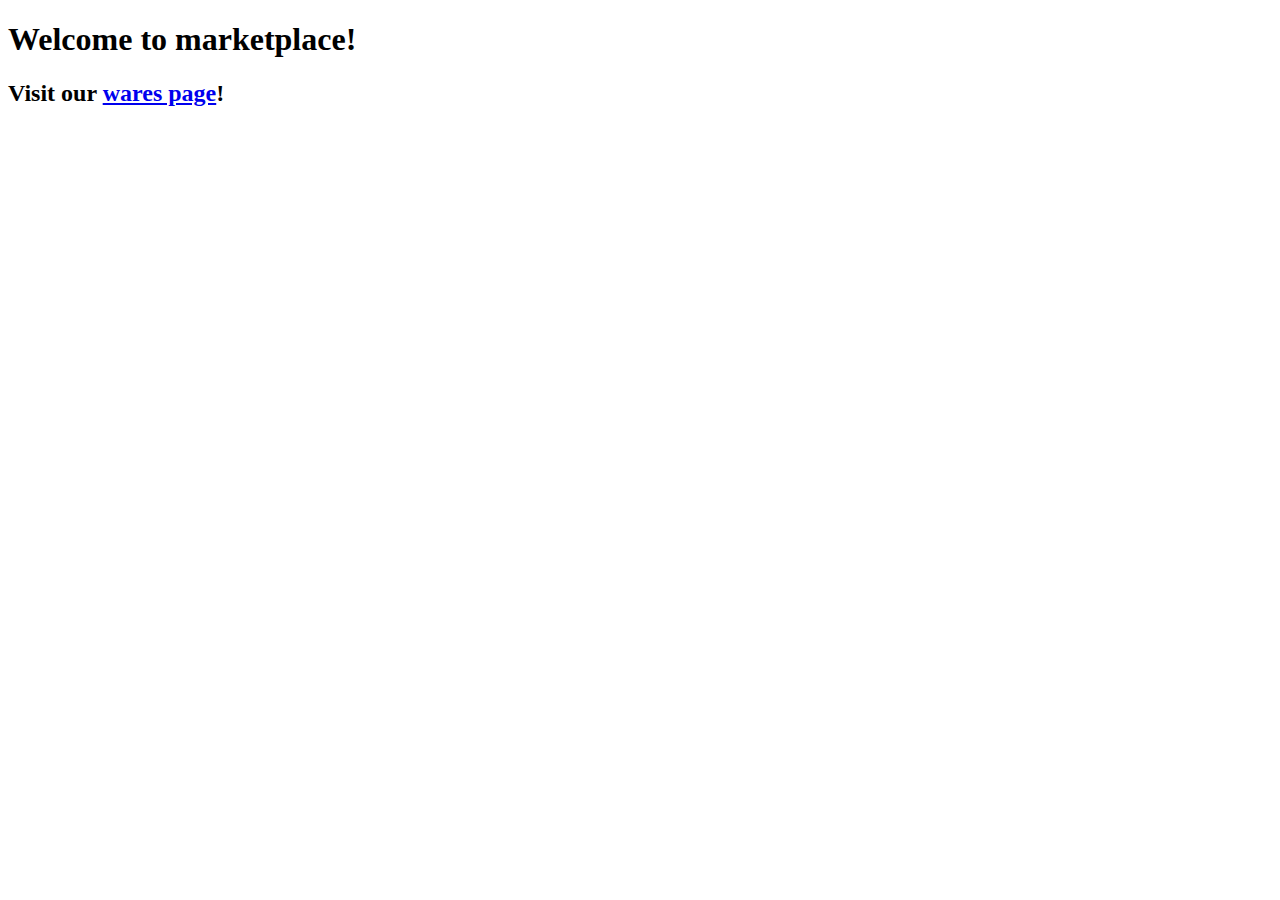
<file: web-ui-service/src/main/resources/html/index.html>
<!DOCTYPE html>
<html>
<head>
    <title>Marketplace management page</title>
</head>
<body>
    <h1>Welcome to marketplace!</h1>
    <h2>Visit our <a href="/wares">wares page</a>!</h2>
    <!-- FIXME AUTHENTICATION-->
</body>
</html>
</file>
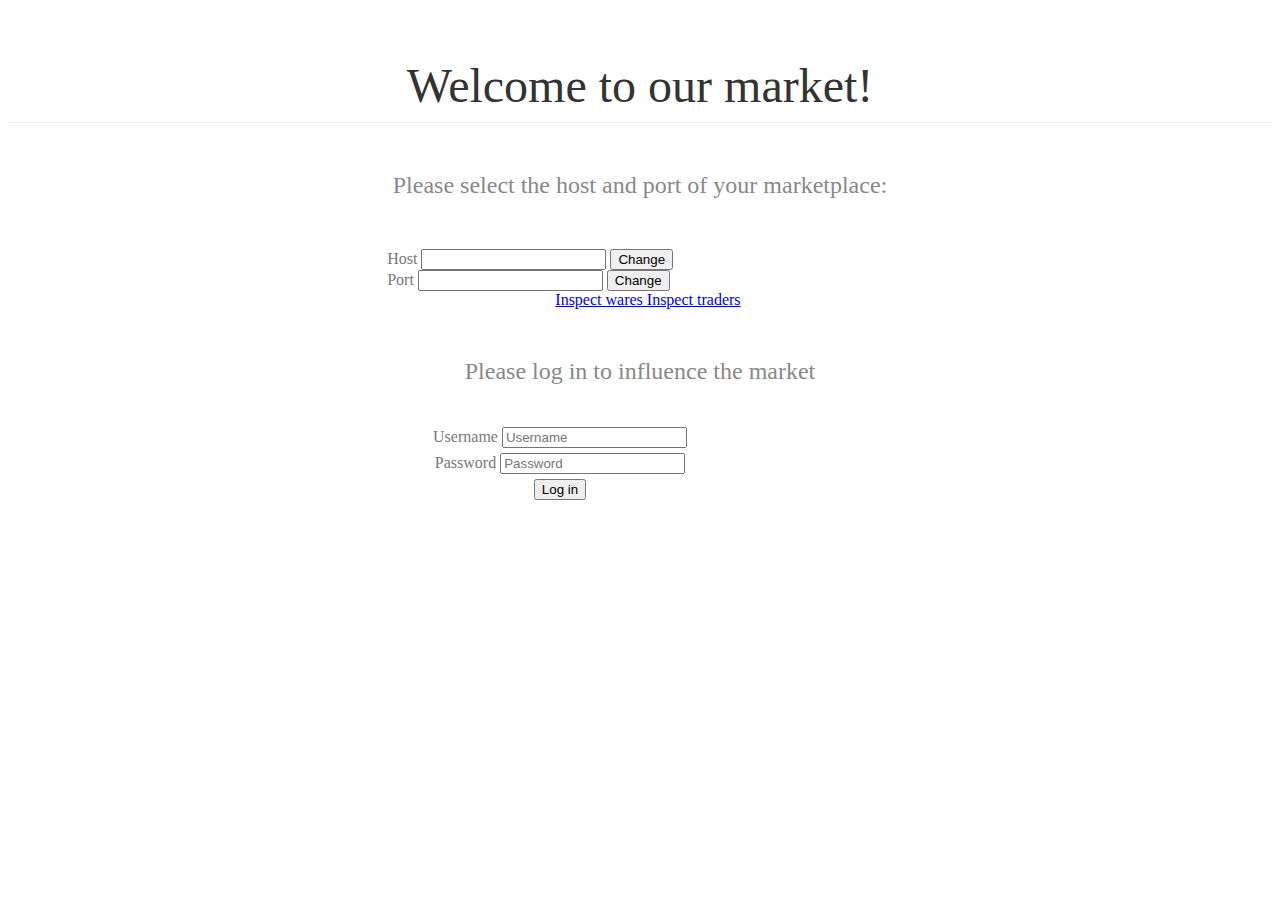
<file: rest-marketplace/web-interface/src/main/resources/html/index.html>
<!DOCTYPE html>
<html  xmlns:th="http://www.thymeleaf.org">

<head>
    <title>Marketplace main page</title>
    <link rel="stylesheet" type="text/css" href="../css/style.css" />
    <link rel="stylesheet" href="http://yui.yahooapis.com/pure/0.5.0/pure-min.css" />
    <meta name="viewport" content="width=device-width, initial-scale=1" />
    <!--[if lte IE 8]>
    <link rel="stylesheet" href="http://yui.yahooapis.com/pure/0.5.0/grids-responsive-old-ie-min.css" />
    <![endif]-->
    <!--[if gt IE 8]><!-->
    <link rel="stylesheet" href="http://yui.yahooapis.com/pure/0.5.0/grids-responsive-min.css" />
    <!--<![endif]-->
</head>

<body>
    <div class="header">
        <h1>Welcome to our market!</h1>
    </div>

    <div class="content">
        <h2 class="content-subhead">Please select the host and port of your marketplace:</h2>
        </div>

        <div>
        <form method="post" action="/setPost" class="pure-form pure-form-aligned host-port-form">
                <div class="pure-control-group">
                    <label for="host">Host</label>
                    <input id="host" name = "host" type="text" th:placeholder="${host}" />
                    <input type="submit" value="Change" class="pure-button pure-button-primary" />
                </div>

        </form>

        <form method="post" action="/setPort" class="pure-form pure-form-aligned host-port-form">

            <div class="pure-control-group">
                <label for="port">Port</label>
                <input id="port" name="port" type="number" th:placeholder="${port}" />
                <input type="submit" value="Change" class="pure-button pure-button-primary" />
            </div>
        </form>
    </div>

    <a class="pure-button pure-button-active wares-button" href="/wares">
        Inspect wares
    </a>

    <a class="pure-button pure-button-active" href="/traders">
        Inspect traders
    </a>

    <div class="content">
        <h2 class="content-subhead">Please log in to influence the market</h2>

        <form method="post" action="/register" class="pure-form pure-form-aligned register-form">

            <div class="pure-control-group">
                <label for="username">Username</label>
                <input id="username" name = "username" type="text" placeholder="Username" />
            </div>

            <div class="pure-control-group">
                <label for="password">Password</label>
                <input id="password" name = "password" type="password" placeholder="Password" />
            </div>

            <div class="pure-controls">
                <button type="submit" class="pure-button pure-button-primary">Log in</button>
            </div>
        </form>


    </div>

    <!-- FIXME AUTHENTICATION -->
</body>
</html>
</file>
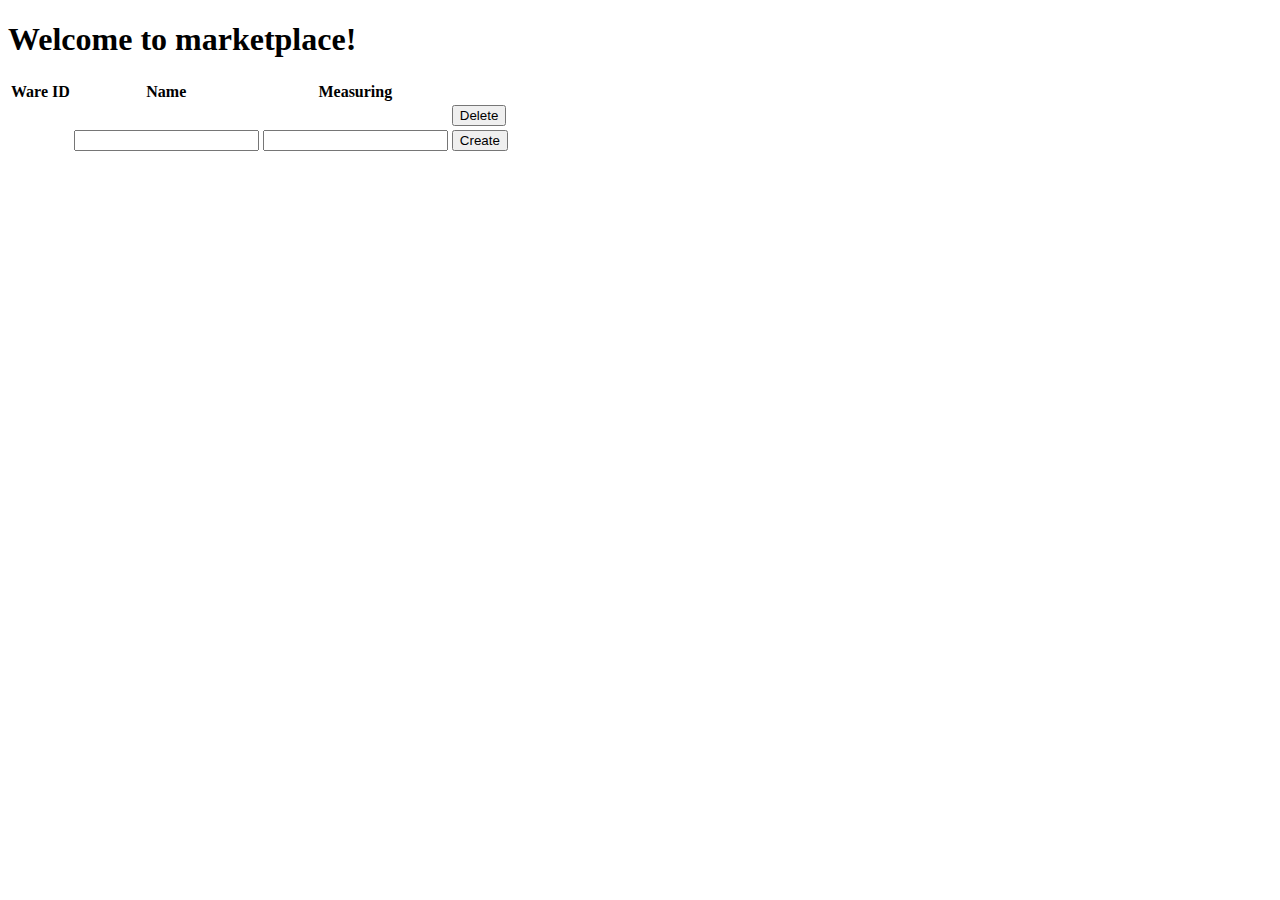
<file: web-ui-service/src/main/resources/html/wares.html>
<!DOCTYPE html>
<html xmlns:th="http://www.thymeleaf.org" xmlns:f="">
<head>
    <title>Marketplace management page</title>
</head>
<body>
    <h1>Welcome to marketplace!</h1>
    <table>
        <tr>
            <th>Ware ID</th>
            <th>Name</th>
            <th>Measuring</th>
            <th></th>
        </tr>

        <tr th:each="ware : ${waresList}">
            <td th:text="${ware.identifier}"></td>
            <td th:text="${ware.name}"></td>
            <td th:text="${ware.measuring}"></td>
            <td>
                <form method="post" action="/del" th:object="${ware}">
                    <input type="hidden" th:value="*{identifier}" name="id"/>
                    <input type="submit" value="Delete" />
                </form>
            </td>
        </tr>

        <form action="/add" method="post">
            <tr>

                <td></td>
                <td><input type="text" name="name"/></td>
                <td><input type="text" name="measuring"/></td>

                <td><input type="submit" value="Create" /></td>

            </tr>
        </form>
        <!-- FIXME PAGINATION -->
    </table>
</body>
</html>
</file>
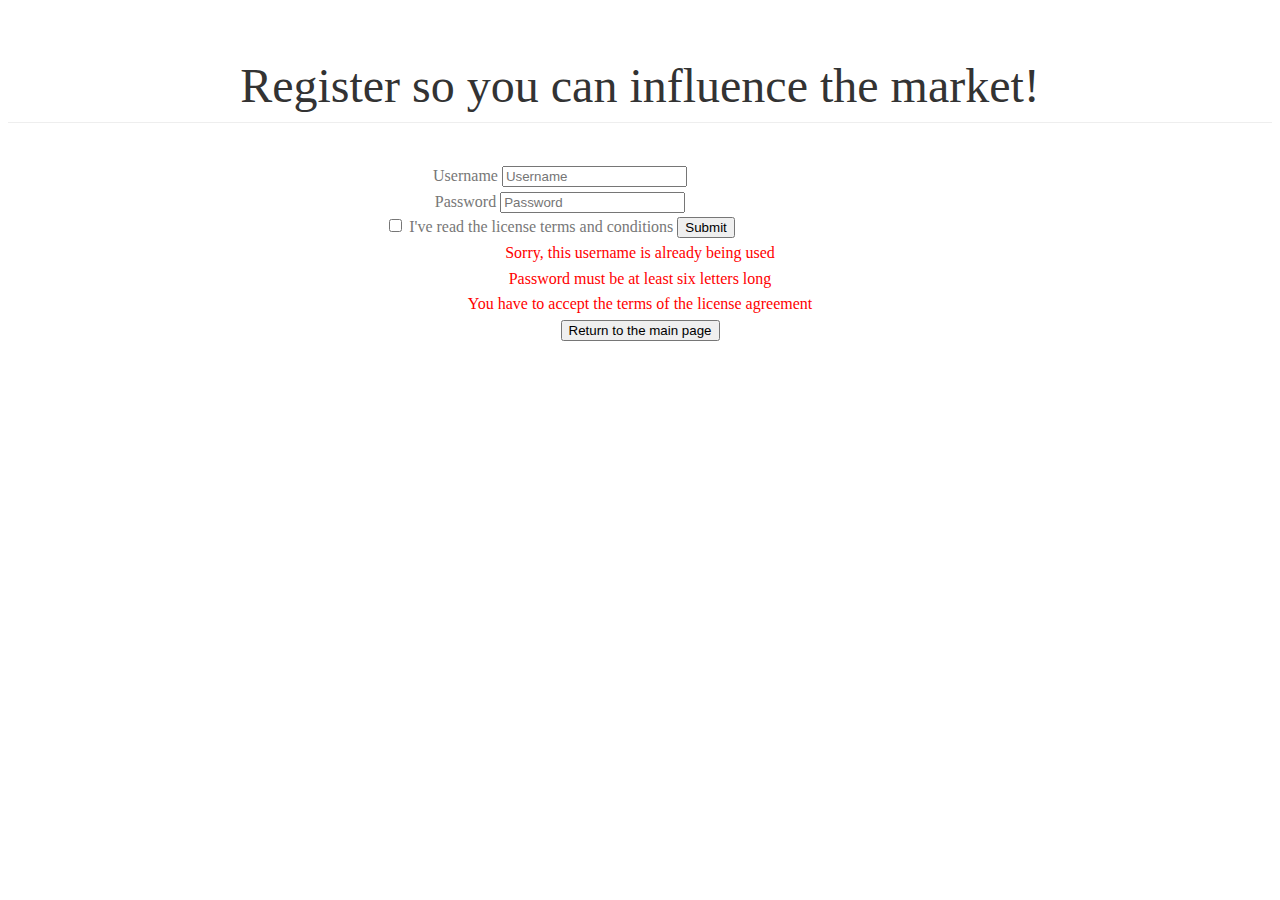
<file: rest-marketplace/web-interface/src/main/resources/html/register.html>
<!DOCTYPE html>
<html  xmlns:th="http://www.thymeleaf.org">

<head>
    <title>Registration page</title>
    <link rel="stylesheet" type="text/css" href="../css/style.css" />
    <link rel="stylesheet" href="http://yui.yahooapis.com/pure/0.5.0/pure-min.css" />
    <meta name="viewport" content="width=device-width, initial-scale=1" />
    <!--[if lte IE 8]>
    <link rel="stylesheet" href="http://yui.yahooapis.com/pure/0.5.0/grids-responsive-old-ie-min.css" />
    <![endif]-->
    <!--[if gt IE 8]><!-->
    <link rel="stylesheet" href="http://yui.yahooapis.com/pure/0.5.0/grids-responsive-min.css" />
    <!--<![endif]-->
</head>

<body>
    <div class="header">
        <h1>Register so you can influence the market!</h1>
    </div>

    <div class="content">

        <form method="post" action="/register" class="pure-form pure-form-aligned register-form">

            <div class="pure-control-group">
                <label for="username">Username</label>
                <input id="username" name = "username" type="text" placeholder="Username" />
            </div>

            <div class="pure-control-group">
                <label for="password">Password</label>
                <input id="password" name = "password" type="password" placeholder="Password" />
            </div>

            <div class="pure-controls">
                <label for="license-checkbox" class="pure-checkbox">
                    <input id="license-checkbox" type="checkbox"> I've read the license terms and conditions
                </label>

                <button type="submit" class="pure-button pure-button-primary">Submit</button>
            </div>

        </form>

        <div th:if="${userExistsError}" class="error-message">
            Sorry, this username is already being used
        </div>

        <div th:if="${shortPasswordError}" class="error-message">
            Password must be at least six letters long
        </div>

        <div th:if="${licenseAgreementError}" class="error-message">
            You have to accept the terms of the license agreement
        </div>

        <button class="pure-button pure-button-primary" href="/">
            Return to the main page
        </button>

    </div>

</body>
</html>
</file>
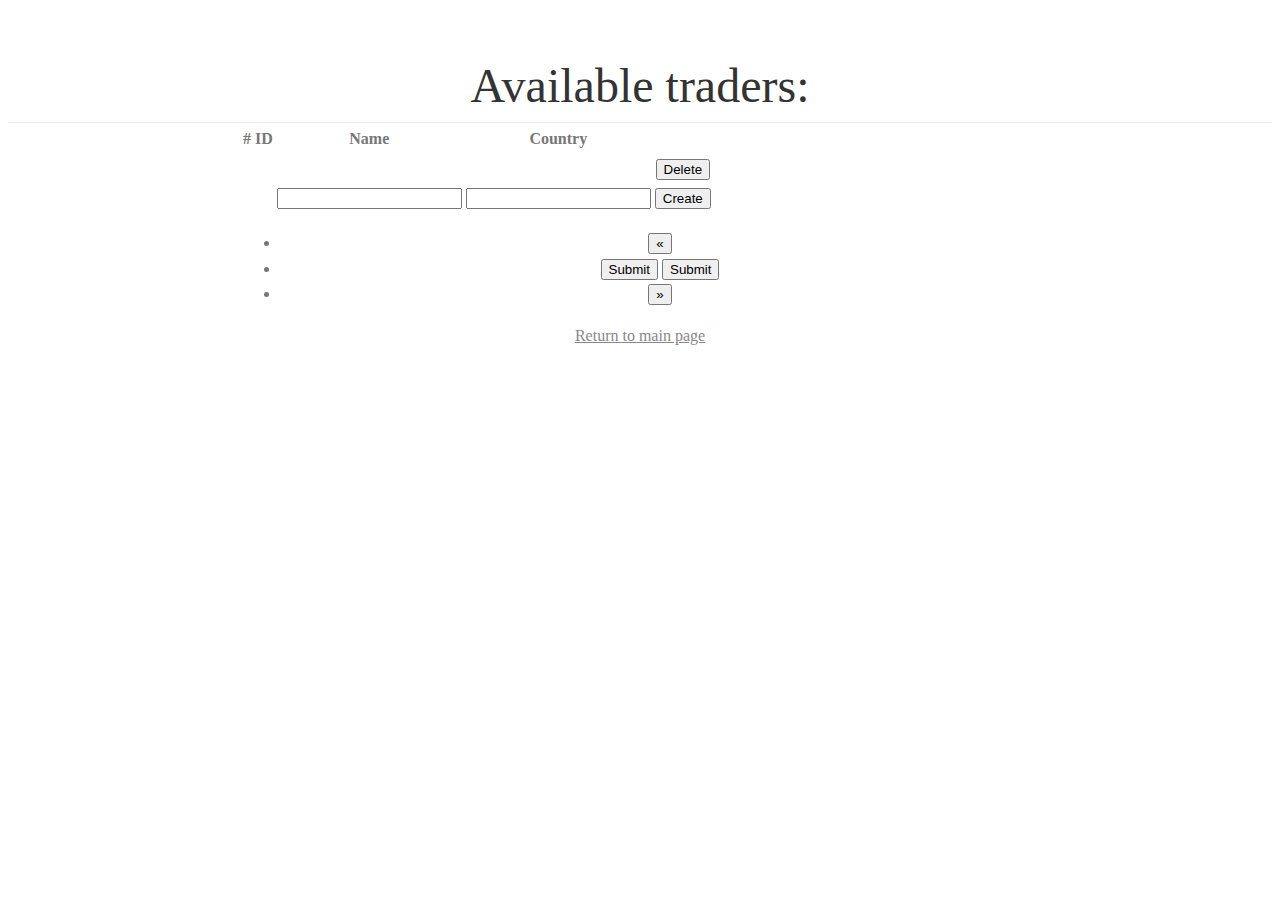
<file: rest-marketplace/web-interface/src/main/resources/html/traders.html>
<!DOCTYPE html>
<html xmlns:th="http://www.thymeleaf.org">
<head>
    <title>Traders management page</title>

    <!--link rel="stylesheet" type="text/css" href="../css/style.css"-->
    <link rel="stylesheet" href="http://yui.yahooapis.com/pure/0.5.0/pure-min.css" />
    <meta name="viewport" content="width=device-width, initial-scale=1" />
    <!--[if lte IE 8]>
    <link rel="stylesheet" href="http://yui.yahooapis.com/pure/0.5.0/grids-responsive-old-ie-min.css" />
    <![endif]-->
    <!--[if gt IE 8]><!-->
    <link rel="stylesheet" href="http://yui.yahooapis.com/pure/0.5.0/grids-responsive-min.css" />
    <!--<![endif]-->

    <link rel="stylesheet" href="../css/style.css" />
</head>
<body>

<div class="header">
    <h1>Available traders:</h1>
</div>

<div class="content">
    <table class="pure-table pure-table-horizontal">
        <thead>
        <tr>
            <th>#</th>
            <th>ID</th>
            <th>Name</th>
            <th>Country</th>
        </tr>
        </thead>

        <tbody>
        <tr th:each="trader, iterStat : ${tradersList}">
            <td th:text="${iterStat.count}"></td>
            <td th:text="${trader.identifier}"></td>
            <td th:text="${trader.name}"></td>
            <td th:text="${trader.country}"></td>
            <td>
                <form method="post" action="/traders/delete" th:object="${trader}" class="pure-form">
                    <input type="hidden" th:value="*{identifier}" name="id" />
                    <input type="submit" value="Delete" class="pure-button " />
                </form>
            </td>
        </tr>

        <form class="pure-form" action="/traders/add" method="post">
            <tr>

                <td></td>
                <td></td>
                <td><input type="text" name="name" /></td>
                <td><input type="text" name="country" /></td>

                <td><input class="pure-button pure-button-primary" type="submit" value="Create" /></td>

            </tr>
        </form>
        </tbody>
    </table>

    <ul class="pure-paginator paginator">
        <li>
            <form action="/traders/left_shift_pages_list" method="get">
                <input type="hidden" name="firstShownPageNum" th:text="${firstShownPage}" />
                <input type="submit" class="pure-button prev" value="&#171;" />
            </form>
        </li>

        <li th:each="page: ${visiblePagesList}">

            <form action="/traders" method="get">
                <input type="hidden" name="pageNum" th:value="${page}" />

                <div th:switch="${page}">
                    <input th:case="${activePage}"
                           type="submit" class="pure-button pure-button-active" th:value="${page}" />

                    <input th:case="*" type="submit" class="pure-button" th:value="${page}" />
                </div>

            </form>
        </li>

        <li>
            <form action="/traders/right_shift_pages_list" method="get">
                <input type="hidden" name="firstShownPageNum" th:text="${firstShownPage}" />
                <input type="submit" class="pure-button next" value="&#187;" />
            </form>
        </li>
    </ul>

    <a href="/" class="content-subhead">Return to main page</a>

</div>


</body>
</html>
</file>
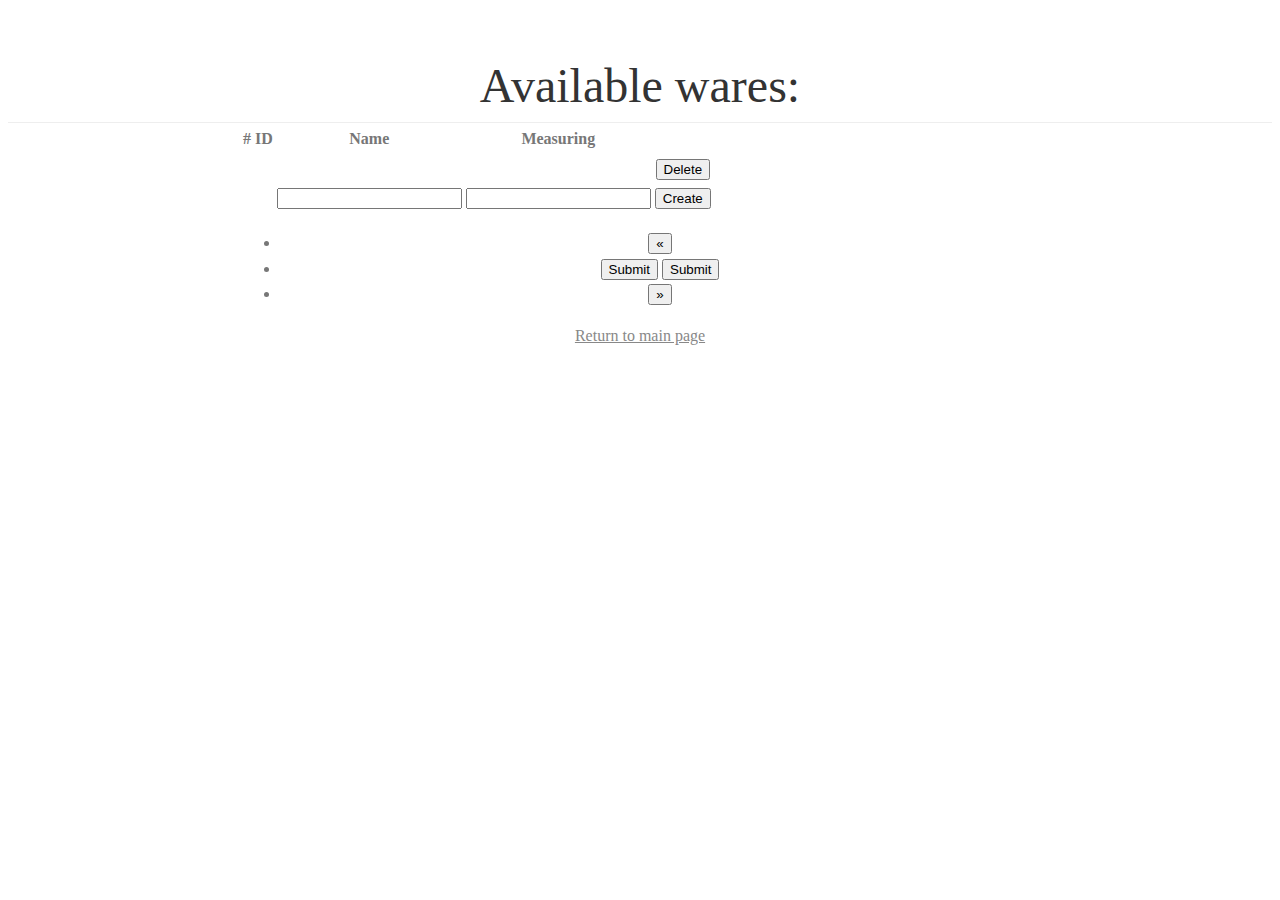
<file: rest-marketplace/web-interface/src/main/resources/html/wares.html>
<!DOCTYPE html>
<html xmlns:th="http://www.thymeleaf.org">
<head>
    <title>Wares management page</title>

    <!--link rel="stylesheet" type="text/css" href="../css/style.css"-->
    <link rel="stylesheet" href="http://yui.yahooapis.com/pure/0.5.0/pure-min.css" />
    <meta name="viewport" content="width=device-width, initial-scale=1" />
    <!--[if lte IE 8]>
    <link rel="stylesheet" href="http://yui.yahooapis.com/pure/0.5.0/grids-responsive-old-ie-min.css" />
    <![endif]-->
    <!--[if gt IE 8]><!-->
    <link rel="stylesheet" href="http://yui.yahooapis.com/pure/0.5.0/grids-responsive-min.css" />
    <!--<![endif]-->

    <link rel="stylesheet" href="../css/style.css" />
</head>
<body>

    <div class="header">
        <h1>Available wares:</h1>
    </div>

    <div class="content">
        <table class="pure-table pure-table-horizontal">
            <thead>
                <tr>
                    <th>#</th>
                    <th>ID</th>
                    <th>Name</th>
                    <th>Measuring</th>
                </tr>
            </thead>

            <tbody>
                <tr th:each="ware, iterStat : ${waresList}">
                    <td th:text="${iterStat.count}"></td>
                    <td th:text="${ware.identifier}"></td>
                    <td th:text="${ware.name}"></td>
                    <td th:text="${ware.measuring}"></td>
                    <td>
                        <form method="post" action="/wares/delete" th:object="${ware}" class="pure-form">
                            <input type="hidden" th:value="*{identifier}" name="id" />
                            <input type="submit" value="Delete" class="pure-button " />
                        </form>
                    </td>
                </tr>

                <form class="pure-form" action="/wares/add" method="post">
                    <tr>

                        <td></td>
                        <td></td>
                        <td><input type="text" name="name" /></td>
                        <td><input type="text" name="measuring" /></td>

                        <td><input class="pure-button pure-button-primary" type="submit" value="Create" /></td>

                    </tr>
                </form>
            </tbody>
        </table>

        <ul class="pure-paginator paginator">
            <li>
                <form action="/wares/left_shift_pages_list" method="get">
                    <input type="hidden" name="firstShownPageNum" th:text="${firstShownPage}" />
                    <input type="submit" class="pure-button prev" value="&#171;" />
                </form>
            </li>

            <li th:each="page: ${visiblePagesList}">

                <form action="/wares" method="get">
                    <input type="hidden" name="pageNum" th:value="${page}" />

                    <div th:switch="${page}">
                        <input th:case="${activePage}"
                               type="submit" class="pure-button pure-button-active" th:value="${page}" />

                        <input th:case="*" type="submit" class="pure-button" th:value="${page}" />
                    </div>

                </form>
            </li>

            <li>
                <form action="/wares/right_shift_pages_list" method="get">
                    <input type="hidden" name="firstShownPageNum" th:text="${firstShownPage}" />
                    <input type="submit" class="pure-button next" value="&#187;" />
                </form>
            </li>
        </ul>

        <a href="/" class="content-subhead">Return to main page</a>

    </div>


</body>
</html>
</file>
<file: rest-marketplace/web-interface/src/main/resources/css/style.css>
body {
    color: #777;
}

.pure-img-responsive {
    max-width: 100%;
    height: auto;
}

/*
Add transition to containers so they can push in and out.
*/
#layout,
#menu,
.menu-link {
    -webkit-transition: all 0.2s ease-out;
    -moz-transition: all 0.2s ease-out;
    -ms-transition: all 0.2s ease-out;
    -o-transition: all 0.2s ease-out;
    transition: all 0.2s ease-out;
}

/*
This is the parent `<div>` that contains the menu and the content area.
*/
#layout {
    position: relative;
    padding-left: 0;
}
    #layout.active {
        position: relative;
        left: 150px;
    }
        #layout.active #menu {
            left: 150px;
            width: 150px;
        }

        #layout.active .menu-link {
            left: 150px;
        }
/*
The content `<div>` is where all your content goes.
*/
.content {
    margin: 0 auto;
    padding: 0 2em;
    max-width: 800px;
    margin-bottom: 50px;
    line-height: 1.6em;

    text-align: center;
}

.header {
     margin: 0;
     color: #333;
     text-align: center;
     padding: 2.5em 2em 0;
     border-bottom: 1px solid #eee;
 }
    .header h1 {
        margin: 0.2em 0;
        font-size: 3em;
        font-weight: 300;
    }
     .header h2 {
        font-weight: 300;
        color: #ccc;
        padding: 0;
        margin-top: 0;
    }

.content-subhead {
    margin: 50px 0 20px 0;
    font-weight: 300;
    color: #888;
}



/*
The `#menu` `<div>` is the parent `<div>` that contains the `.pure-menu` that
appears on the left side of the page.
*/

#menu {
    margin-left: -150px; /* "#menu" width */
    width: 150px;
    position: fixed;
    top: 0;
    left: 0;
    bottom: 0;
    z-index: 1000; /* so the menu or its navicon stays above all content */
    background: #191818;
    overflow-y: auto;
    -webkit-overflow-scrolling: touch;
}
    /*
    All anchors inside the menu should be styled like this.
    */
    #menu a {
        color: #999;
        border: none;
        padding: 0.6em 0 0.6em 0.6em;
    }

    /*
    Remove all background/borders, since we are applying them to #menu.
    */
     #menu .pure-menu,
     #menu .pure-menu ul {
        border: none;
        background: transparent;
    }

    /*
    Add that light border to separate items into groups.
    */
    #menu .pure-menu ul,
    #menu .pure-menu .menu-item-divided {
        border-top: 1px solid #333;
    }
        /*
        Change color of the anchor links on hover/focus.
        */
        #menu .pure-menu li a:hover,
        #menu .pure-menu li a:focus {
            background: #333;
        }

    /*
    This styles the selected menu item `<li>`.
    */
    #menu .pure-menu-selected,
    #menu .pure-menu-heading {
        background: #1f8dd6;
    }
        /*
        This styles a link within a selected menu item `<li>`.
        */
        #menu .pure-menu-selected a {
            color: #fff;
        }

    /*
    This styles the menu heading.
    */
    #menu .pure-menu-heading {
        font-size: 110%;
        color: #fff;
        margin: 0;
    }

/* -- Dynamic Button For Responsive Menu -------------------------------------*/

/*
The button to open/close the Menu is custom-made and not part of Pure. Here's
how it works:
*/

/*
`.menu-link` represents the responsive menu toggle that shows/hides on
small screens.
*/
.menu-link {
    position: fixed;
    display: block; /* show this only on small screens */
    top: 0;
    left: 0; /* "#menu width" */
    background: #000;
    background: rgba(0,0,0,0.7);
    font-size: 10px; /* change this value to increase/decrease button size */
    z-index: 10;
    width: 2em;
    height: auto;
    padding: 2.1em 1.6em;
}

    .menu-link:hover,
    .menu-link:focus {
        background: #000;
    }

    .menu-link span {
        position: relative;
        display: block;
    }

    .menu-link span,
    .menu-link span:before,
    .menu-link span:after {
        background-color: #fff;
        width: 100%;
        height: 0.2em;
    }

        .menu-link span:before,
        .menu-link span:after {
            position: absolute;
            margin-top: -0.6em;
            content: " ";
        }

        .menu-link span:after {
            margin-top: 0.6em;
        }


/* -- Responsive Styles (Media Queries) ------------------------------------- */

/*
Hides the menu at `48em`, but modify this based on your app's needs.
*/
@media (min-width: 48em) {

    .header,
    .content {
        padding-left: 2em;
        padding-right: 2em;
    }

    #layout {
        padding-left: 150px; /* left col width "#menu" */
        left: 0;
    }
    #menu {
        left: 150px;
    }

    .menu-link {
        position: fixed;
        left: 150px;
        display: none;
    }

    #layout.active .menu-link {
        left: 150px;
    }
}

/*Custom classes, used mostly for adjustment*/
.host-port-form {
    margin-left: 30%;
}

.wares-button {
    margin-left: 43.3%;
}

.register-form {
    margin-top: 5%;
    margin-right: 20%;
}

.error-message {
    color: red;
}
</file>
